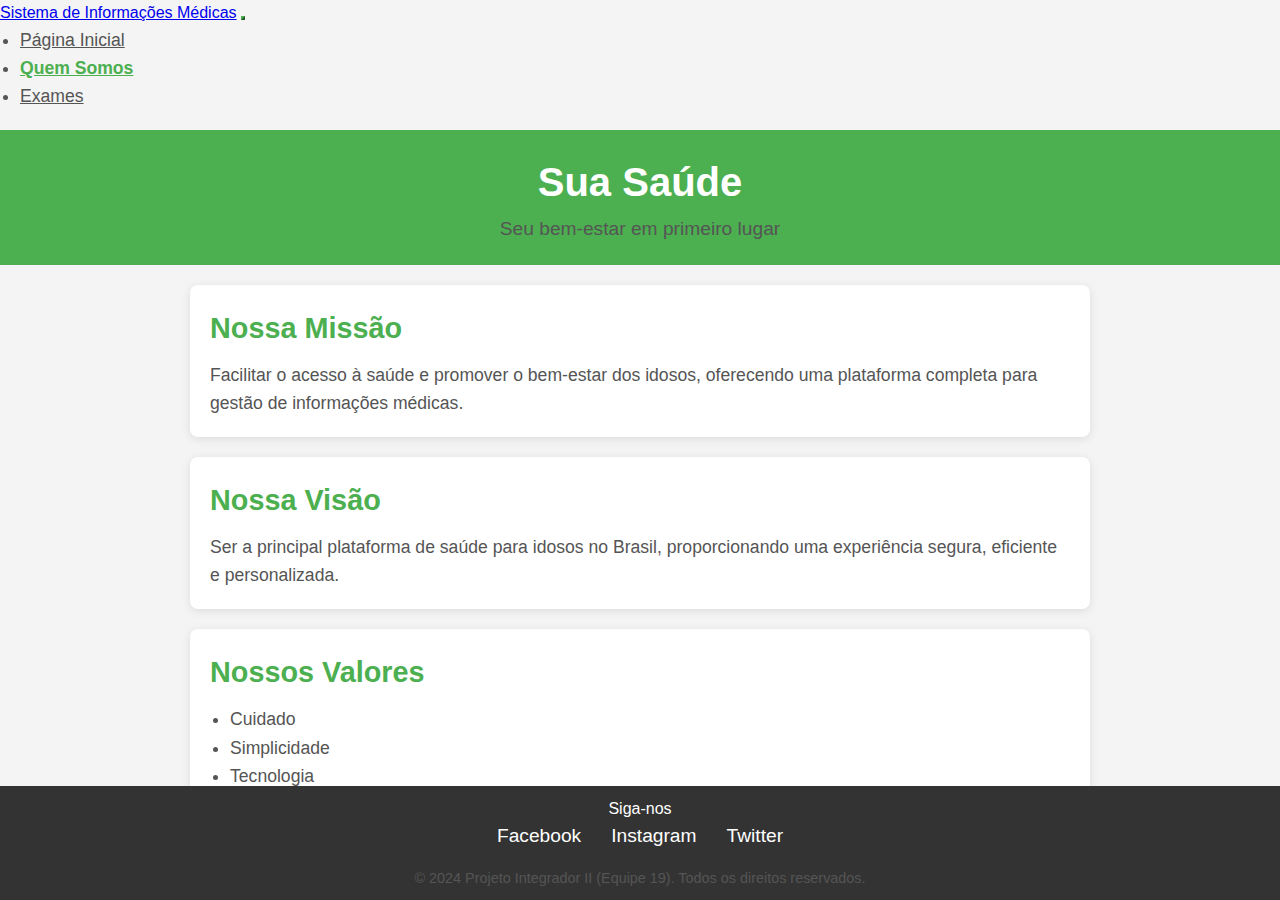
<file: app/templates/quemsomos.html>
<!DOCTYPE html>
<html lang="pt-br">
<head>
    <meta charset="UTF-8">
    <meta name="viewport" content="width=device-width, initial-scale=1.0">
    <title>Quem Somos - Sistema de Informações Médicas</title>
    <link rel="stylesheet" href="../static/css/index.css">
    <link rel="stylesheet" href="../static/css/quemsomos.css">
    <script src="https://code.jquery.com/jquery-3.3.1.slim.min.js" integrity="sha384-q8i/X+965DzO0rT7abK41JStQIAqVgRVzpbzo5smXKp4YfRvH+8abtTE1Pi6jizo" crossorigin="anonymous"></script>
    <script src="https://cdnjs.cloudflare.com/ajax/libs/popper.js/1.14.3/umd/popper.min.js" integrity="sha384-ZMP7rVo3mIykV+2+9J3UJ46jBk0WLaUAdn689aCwoqbBJiSnjAK/l8WvCWPIPm49" crossorigin="anonymous"></script>
    <script src="https://stackpath.bootstrapcdn.com/bootstrap/4.1.3/js/bootstrap.min.js" integrity="sha384-ChfqqxuZUCnJSK3+MXmPNIyE6ZbWh2IMqE241rYiqJxyMiZ6OW/JmZQ5stwEULTy" crossorigin="anonymous"></script>
</head>
<body>
    <!-- Navbar -->
    <nav class="navbar navbar-expand-lg navbar-light bg-light">
        <a class="navbar-brand" href="index.html">Sistema de Informações Médicas</a>
        <button class="navbar-toggler" type="button" data-toggle="collapse" data-target="#navbarNavDropdown" aria-controls="navbarNavDropdown" aria-expanded="false" aria-label="Toggle navigation">
            <span class="navbar-toggler-icon"></span>
        </button>
        <div class="collapse navbar-collapse" id="navbarNavDropdown">
            <ul class="navbar-nav">
                <li class="nav-item">
                    <a class="nav-link" href="index.html">Página Inicial</a>
                </li>
                <li class="nav-item active">
                    <a class="nav-link" href="quemsomos.html">Quem Somos</a>
                </li>
                <li class="nav-item">
                    <a class="nav-link" href="exames.html">Exames</a>
                </li>
            </ul>
        </div>
    </nav>

    <!-- Header -->
    <header class="header">
        <h1>Sua Saúde</h1>
        <p>Seu bem-estar em primeiro lugar</p>
    </header>

    <!-- Main Content -->
    <main>
        <!-- Missão -->
        <section class="missao">
            <h2>Nossa Missão</h2>
            <p>Facilitar o acesso à saúde e promover o bem-estar dos idosos, oferecendo uma plataforma completa para gestão de informações médicas.</p>
        </section>

        <!-- Visão -->
        <section class="visao">
            <h2>Nossa Visão</h2>
            <p>Ser a principal plataforma de saúde para idosos no Brasil, proporcionando uma experiência segura, eficiente e personalizada.</p>
        </section>

        <!-- Valores -->
        <section class="valores">
            <h2>Nossos Valores</h2>
            <ul>
                <li>Cuidado</li>
                <li>Simplicidade</li>
                <li>Tecnologia</li>
                <li>Confiança</li>
            </ul>
        </section>
    </main>

    <!-- Footer -->
    <footer>
        <div class="social">
            <span>Siga-nos</span>
            <ul>
                <li>
                    <a href="#">
                        <i class="ph-bold ph-facebook-logo"></i>
                        Facebook
                    </a>
                </li>
                <li>
                    <a href="#">
                        <i class="ph-bold ph-instagram-logo"></i>
                        Instagram
                    </a>
                </li>
                <li>
                    <a href="#">
                        <i class="ph-bold ph-x-logo"></i>
                        Twitter
                    </a>
                </li>
            </ul>
        </div>
        <p>© 2024 Projeto Integrador II (Equipe 19). Todos os direitos reservados.</p>
    </footer>
</body>
</html>
</file>
<file: app/static/css/index.css>
/* Estilos gerais */
* {
  margin: 0;
  padding: 0;
  box-sizing: border-box;
}

body {
  font-family: Arial, sans-serif;
  line-height: 1.6;
  background-color: #f4f4f4;
  color: #333;
}

header {
  background-color: #4CAF50;
  color: white;
  padding: 20px;
  text-align: center;
}

header h1 {
  font-size: 2.5rem;
}

header p {
  font-size: 1.2rem;
}

/* Navbar */
.navbar {
  margin-bottom: 20px;
}

.navbar-nav .nav-item .nav-link {
  color: #555 !important;
}

.navbar-nav .nav-item.active .nav-link {
  font-weight: bold;
  color: #4CAF50 !important;
}

.navbar-toggler {
  border-color: #4CAF50;
}

footer {
  background-color: #333;
  color: white;
  text-align: center;
  padding: 10px;
  position: fixed;
  width: 100%;
  bottom: 0;
}

footer ul {
  list-style: none;
  padding: 0;
}

footer ul li {
  display: inline;
  margin-right: 10px;
}

footer ul li a {
  color: white;
  text-decoration: none;
}

footer ul li a:hover {
  text-decoration: underline;
}

footer p {
  margin-top: 10px;
  font-size: 0.9rem;
}

/* Responsividade */
@media screen and (max-width: 768px) {
  header h1 {
      font-size: 2rem;
  }

  header p {
      font-size: 1rem;
  }
}
</file>
<file: app/static/css/quemsomos.css>
/* Estilos específicos da página Quem Somos */
.missao, .visao, .valores {
    margin: 20px auto;
    padding: 20px;
    max-width: 900px;
    background-color: white;
    border-radius: 8px;
    box-shadow: 0 2px 10px rgba(0, 0, 0, 0.1);
    margin-bottom: 20px;
}

h2 {
    color: #4CAF50;
    font-size: 1.8rem;
    margin-bottom: 10px;
}

p {
    font-size: 1.1rem;
    line-height: 1.6;
    color: #555;
}

ul {
    list-style-type: disc;
    padding-left: 20px;
}

ul li {
    font-size: 1.1rem;
    line-height: 1.6;
    color: #555;
}

/* Estilo para o Footer */
footer .social {
    margin-bottom: 15px;
}

footer .social ul {
    display: flex;
    justify-content: center;
    padding: 0;
}

footer .social ul li {
    margin: 0 15px;
}

footer .social ul li a {
    color: white;
    font-size: 1.2rem;
    display: flex;
    align-items: center;
}

footer .social ul li a:hover {
    color: #4CAF50;
}

/* Estilos para telas menores */
@media screen and (max-width: 768px) {
    .missao, .visao, .valores {
        padding: 15px;
    }

    h2 {
        font-size: 1.6rem;
    }

    p, ul li {
        font-size: 1rem;
    }
}
</file>
